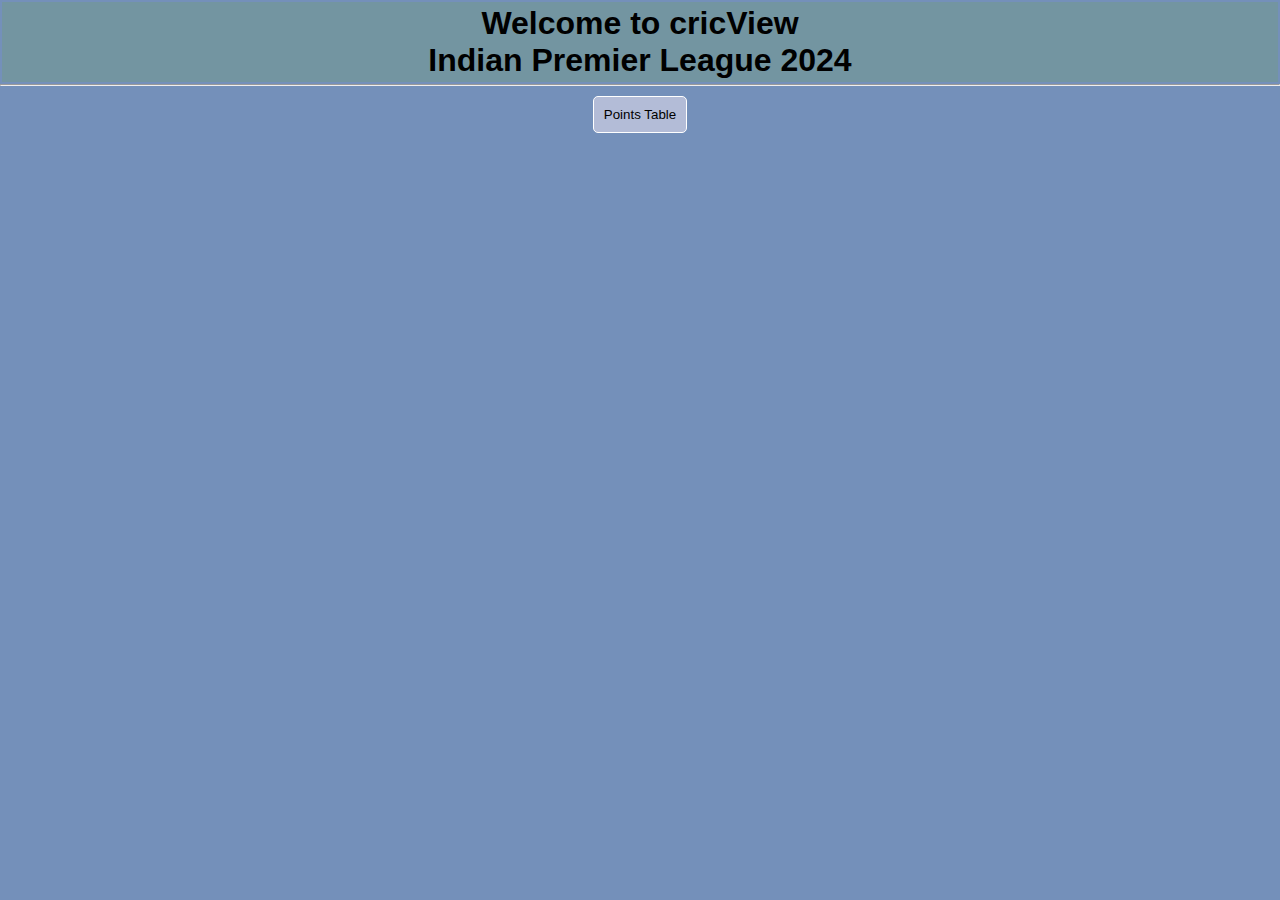
<file: index.html>
<!DOCTYPE html>
<html lang="en">
<head>
    <meta charset="UTF-8">
    <meta name="viewport" content="width=device-width, initial-scale=1.0">
    <link rel="stylesheet" href="style.css">
    <title>IPL matches</title>
</head>
<body>
    <section class="nav">
        <div>
            <h1>Welcome to cricView</h1>
            <h1>Indian Premier League 2024</h1>
        </div>
    </section>
    <hr>
    <section class="info">
        <div class="container">
            <a href="./pointsTable.html">
                <button id="getPointsTable">Points Table</button>
            </a>
        </div>
    </section>
    
    <script src="script.js"></script>
</body>
</html>
</file>
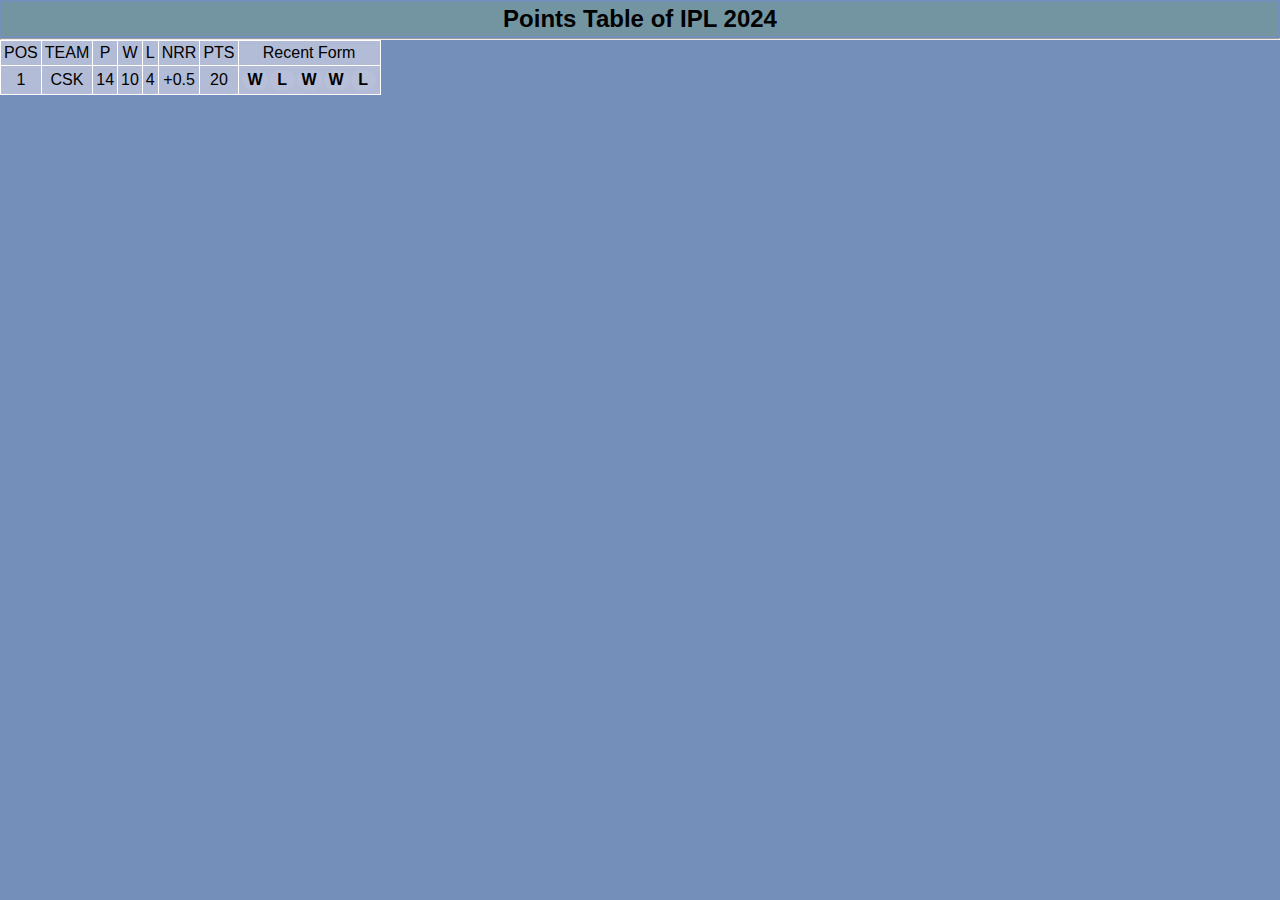
<file: pointsTable.html>
<!DOCTYPE html>
<html lang="en">
<head>
    <meta charset="UTF-8">
    <meta name="viewport" content="width=device-width, initial-scale=1.0">
    <link rel="stylesheet" href="style.css">
    <title>
        pointsTable
    </title>
</head>
<body>
    <section class="nav">
        <h2>
            Points Table of IPL 2024
        </h2>
    </section>
    <hr>
    <section class="tableList">
        <table class="pointsTable">
            <thead>
                <tr>
                    <td>POS</td>
                    <td>TEAM</td>
                    <td>P</td>
                    <td>W</td>
                    <td>L</td>
                    <td>NRR</td>
                    <td>PTS</td>
                    <td>Recent Form</td>
                </tr>
            </thead>
            <tbody id="pointsTableBody">
                <td>1</td>
                <td>CSK</td>
                <td>14</td>
                <td>10</td>
                <td>4</td>
                <td>+0.5</td>
                <td>20</td>
                <td>
                    <ul id="formList">
                        <li>W</li>
                        <li>L</li>
                        <li>W</li>
                        <li>W</li>
                        <li>L</li>
                    </ul>
                </td>
            </tbody>
        </table>
    </section>
    <script src="script.js"></script>
</body>
</html>
</file>
<file: style.css>
*{
    margin: 0;
    padding: 0;
    box-sizing: border-box;
}
body{
    font-family: 'Poppins', sans-serif;
    background-color: #7490ba;
    max-width:100%;
    min-width: 350px;
}

.nav{
    background-color: #7395a1;
    padding: 3px;
    margin: 2px;
    text-align: center;
}

.container{
    display: flex;
    justify-content: center;
    align-items: center;
}

.container button{
    margin: 10px;
    padding: 10px;
    background-color: #b8bfd9ed;
    border: 1px solid white;
    border-radius: 5px;
    cursor: pointer;
}

/*points table*/

.tableList{
    width: 430px;
}

.tableList .pointsTable{
    border-collapse: collapse;
    border: 1px solid white;
}

.tableList .pointsTable thead{
    background-color: #b8bfd9ed;
    padding: 2px;
    border: 1px solid white;
    margin: 2px;
    text-align: center;
}

.tableList .pointsTable tbody{
    background-color: #b8bfd9ed;
    padding: 2px;
    border: 1px solid white;
    text-align: center;
}

.tableList .pointsTable td{
    padding: 3px;
    border: 1px solid white;
    text-align: center;
    width: fit-content;
}

.tableList .pointsTable td ul{
    list-style-type: none;
    display: flex;
    justify-content: center;
}

.tableList .pointsTable td ul li{
    margin: 1px;
    padding: 1px;
    background-color: #b8bfd9ed;
    border-radius: 600px;
    font-weight: bold;
    width: 25px;
}
</file>
